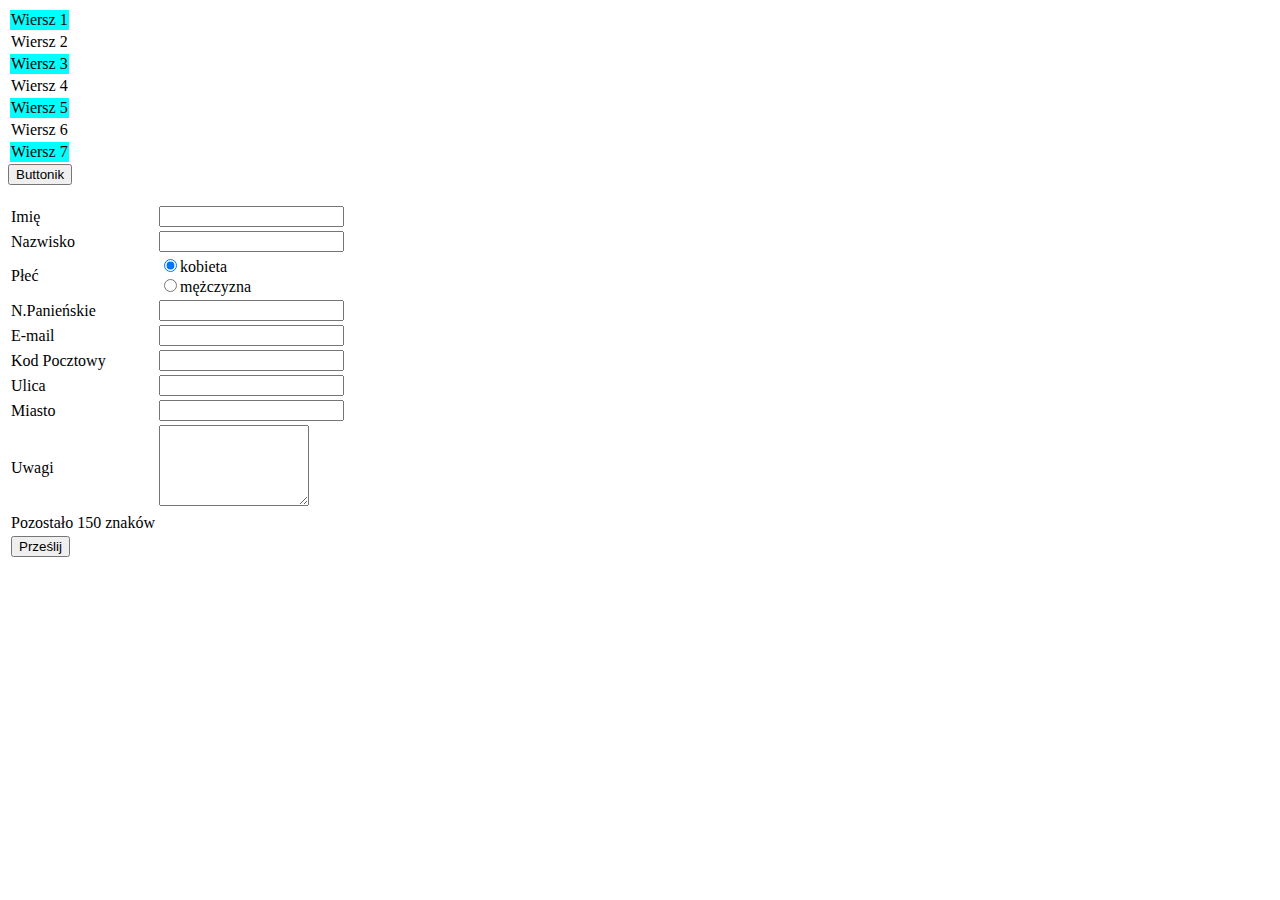
<file: lab3/form.html>
<!DOCTYPE html>
<html>
    <head>
        <meta charset="utf-8" />
        <link rel="stylesheet" href="style.css">
        <script type="text/javascript" src="form_check.js"></script>
        <title>JavaScript</title>
    </head>
    <body onload="loadFunction()">
        <table>
            <tbody>
                <tr><td>Wiersz 1</td></tr>
                <tr><td>Wiersz 2</td></tr>
                <tr><td>Wiersz 3</td></tr>
                <tr><td>Wiersz 4</td></tr>
                <tr><td>Wiersz 5</td></tr>
                <tr><td>Wiersz 6</td></tr>
                <tr><td>Wiersz 7</td></tr>
            </tbody>
        </table>
        <button id="button" onclick="swapRows(document.getElementsByTagName('button')[0])">Buttonik</button>
        <form name="dane_osobowe">
            <table>
                <tr><td>Imię</td><td><input type="text" name="f_imie"></td></tr>
                <span class="err" id="e_imie">
                <tr><td>Nazwisko</td><td><input type="text" name="f_nazwisko"></td></tr>
                <span class="err" id="e_nazwisko"/>
                <tr>
                    <td>Płeć</td>
                    <td>
                        <input name='f_plec' value='f_k' checked type="radio" onclick="showElement('nazwisko_panienskie')"/>kobieta<br/>
                        <input name='f_plec' value='f_m' type="radio" onclick="hideElement('nazwisko_panienskie')"/>mężczyzna
                    </td>
                </tr>
                <tr><td>N.Panieńskie</td><td><span id="nazwisko_panienskie"><input type="text" name="f_nazwisko_p"></span></td></tr>
                <tr><td>E-mail</td><td><input type="text" name="f_email"></td></tr>
                <span class="err" id="e_email"/>
                <tr><td>Kod Pocztowy</td><td><input type="text" name="f_kod"></td></tr>
                <span class="err" id="e_kod"/>
                <tr><td>Ulica</td><td><input type="text" name="f_ulica"></td></tr>
                <span class="err" id="e_ulica"/>
                <tr><td>Miasto</td><td><input type="text" name="f_miasto"></td></tr>
                <span class="err" id="e_miasto"/>
                <tr>
                    <td>Uwagi</td>
                    <td>
                        <textarea rows="5" cols="16" name="uwagi" onkeydown="cnt(this.form.uwagi, document.getElementById('zostalo'), 150)"></textarea>
                    </td>
                </tr>
                <tr>
                    <td>Pozostało <span id="zostalo">150</span> znaków</td>
                </tr>
                <tr><td colspan="2"><input onclick=" return validate(this.form)" type="submit" value="Prześlij"></td></tr>
            </table>
        </form>
    </body>
</html>
</file>
<file: lab3/style.css>
span.err{
    color: red;
    font-weight: bold;
    padding-left: 5px;
}
</file>
